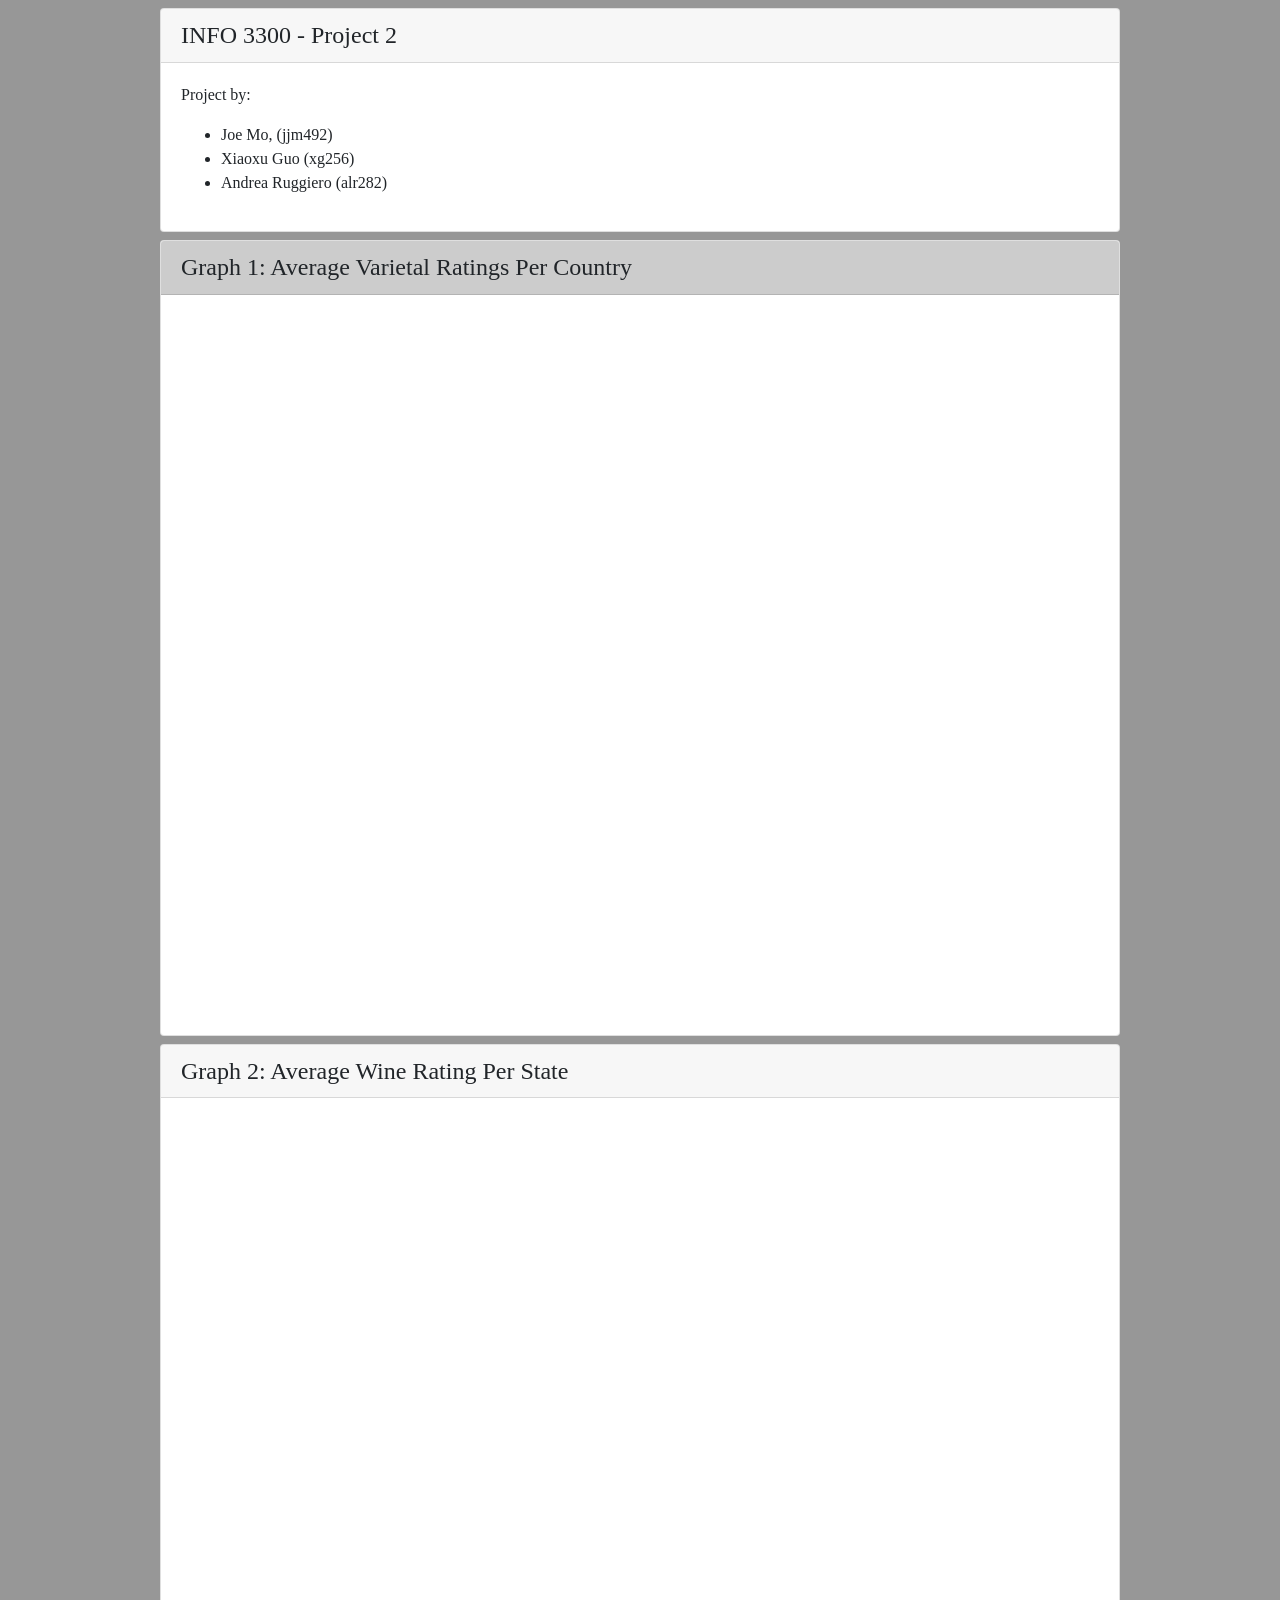
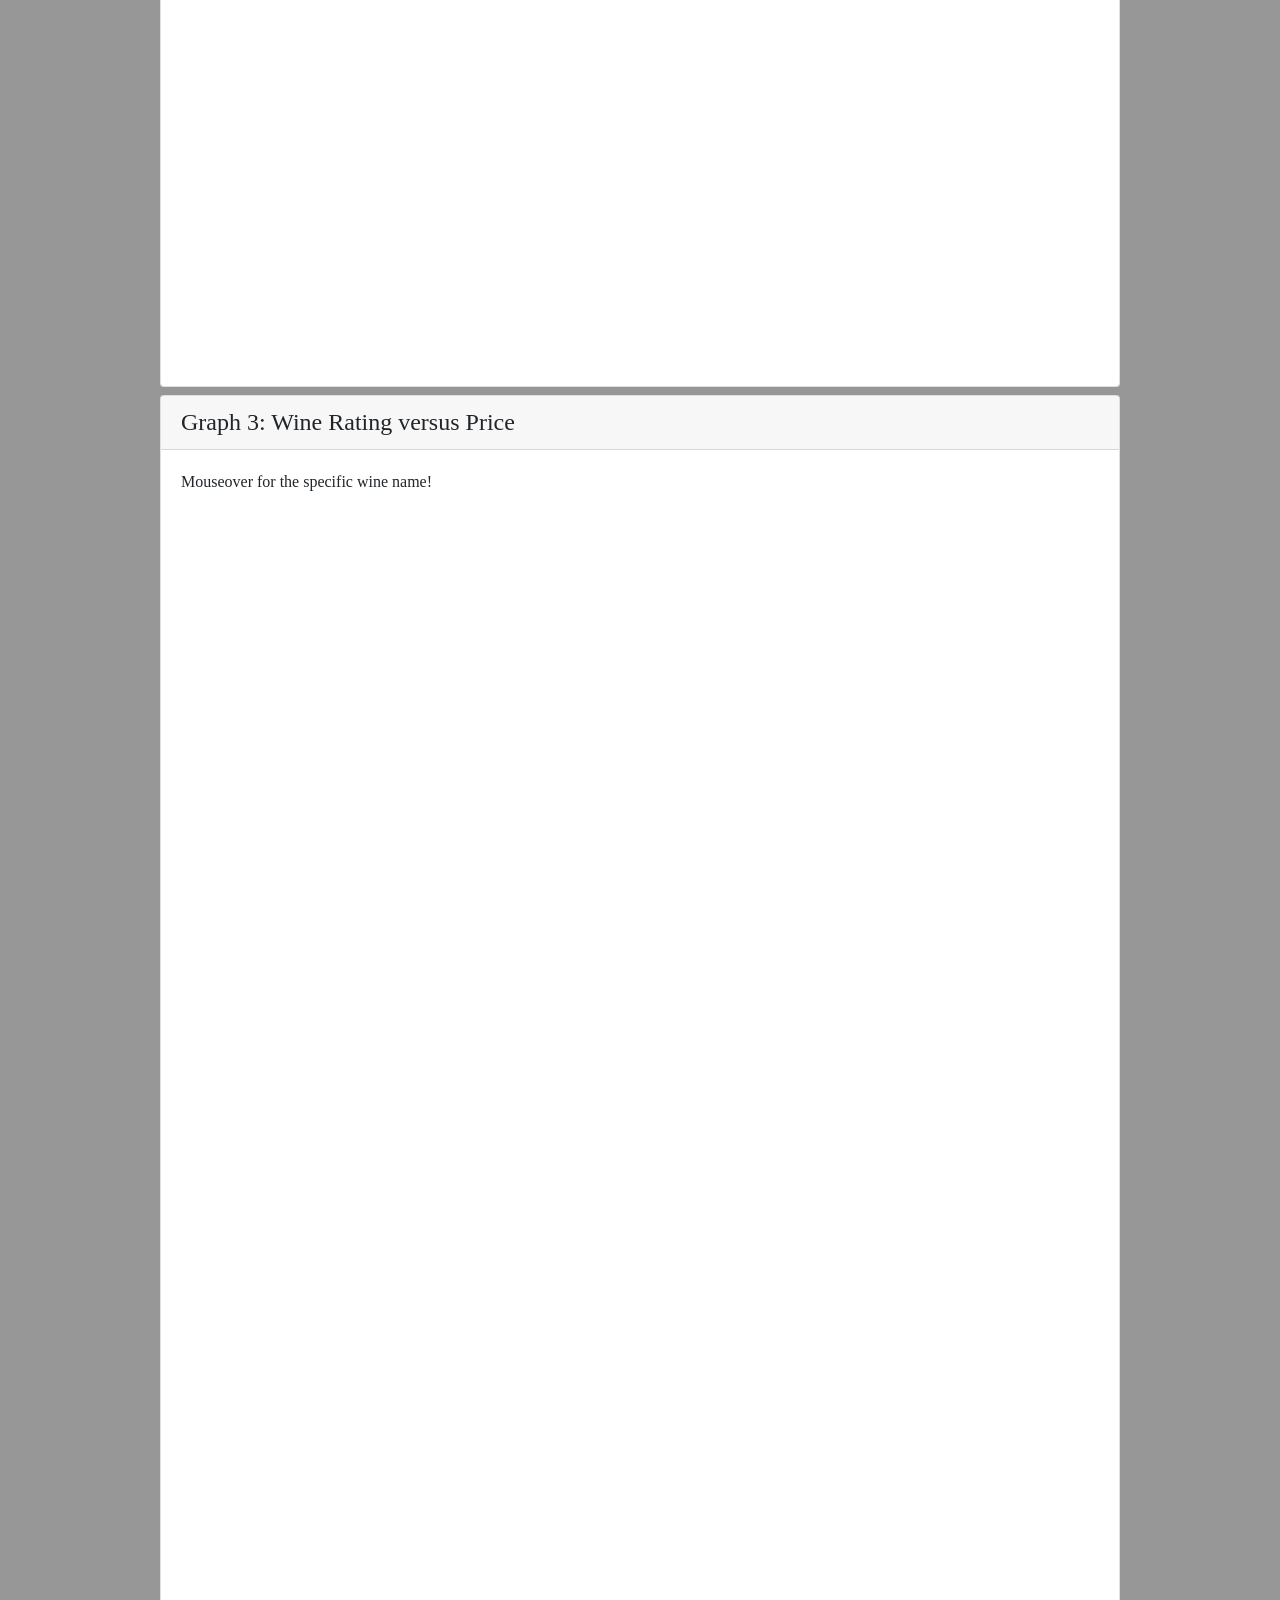
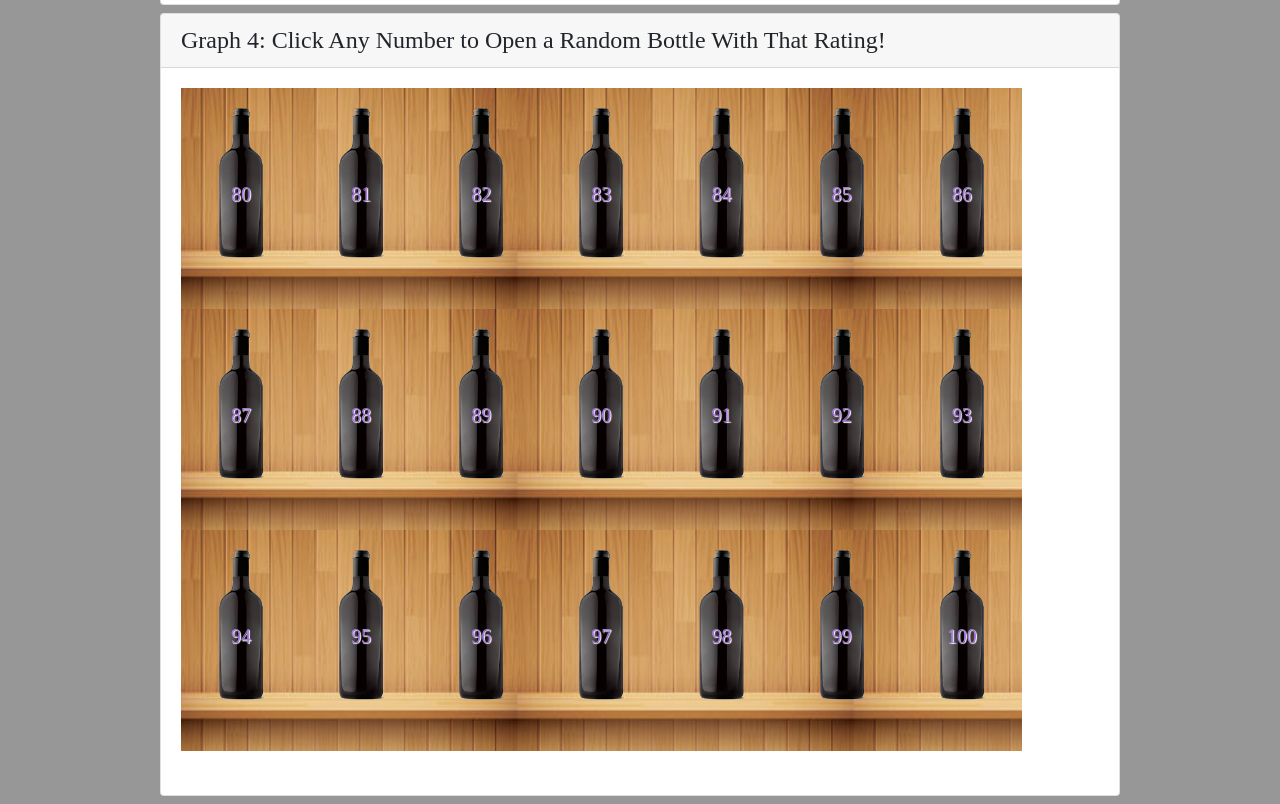
<file: Wine_Reviews/index.html>
<!DOCTYPE html>
<html lang="en">
<head>
  <meta charset="utf-8" />
  <meta http-equiv="X-UA-Compatible" content="IE=edge">
  <!-- Used bootstrap for some minimal styling-->
  <link rel="stylesheet" href="https://stackpath.bootstrapcdn.com/bootstrap/4.3.1/css/bootstrap.min.css" integrity="sha384-ggOyR0iXCbMQv3Xipma34MD+dH/1fQ784/j6cY/iJTQUOhcWr7x9JvoRxT2MZw1T" crossorigin="anonymous">
  <link href="all.css" rel="stylesheet" type="text/css" />
  <title>Project 2</title>
  <meta name="viewport" content="width=device-width, initial-scale=1">
  
  <script src="https://ajax.googleapis.com/ajax/libs/jquery/3.3.1/jquery.min.js"></script>
  <script src="https://d3js.org/d3.v5.min.js"></script>
  <script src="https://d3js.org/topojson.v2.min.js"></script>
  <style media="screen">


  #p1_div_for_svg, #p2_div_for_svg, #p3_div_for_svg {
    display: flex;
    flex-direction: row;
    flex-wrap: wrap;
  }

  .gridlines line {
    stroke: #bbb;
  }
  .gridlines .domain {
    stroke: none;
  }
  div.tooltip {
    position: absolute;
    text-align: center;
    padding: 4px;
    width: 120px;
    height: 30px;
    font: 12px sans-serif;
    background: #f6fbfc;
    border: 1px solid grey;
    border-radius: 3px;
    pointer-events: none;
  }
  div.tooltip1 {
      position: absolute;
      text-align: center;
      padding: 4px;
      width: 85px;
      height: 50px;
      font: 12px sans-serif;
      background: #f6fbfc;
      border: 1px solid grey;
      border-radius: 3px;
      pointer-events: none;
    }
  .outline {
    stroke:black;
    stroke-width: 1px;
    fill: none;
  }
  .text{
    font-size: 10px;
    font-family: sans-serif;
  }
  </style>
</head>



<body style="background-color: #979797;">
<div class="container">
  <div class="card mx-auto  my-2" style="width: 960px;">
    <h4 class="card-header">INFO 3300 - Project 2</h4>
    <div class="card-body">
      <p>Project by:</p>
      <ul>
        <li>Joe Mo, (jjm492)</li>
        <li>Xiaoxu Guo (xg256)</li>
        <li>Andrea Ruggiero (alr282)</li>
      </ul>
    </div>
  </div>
  <div class="card mx-auto  my-2" style="width:960px;">
    <h4 class="card-header" style="background-color:#cccccc;">Graph 1: Average Varietal Ratings Per Country</h4>
    <div class="card-body">

      <div id="p2_div_for_svg">
        <svg id="histo" height = "700" width="1100">
        </svg>
      </div>
      <div id="p2_legend">
      </div>
    </div>
  </div>

  <div class="card mx-auto  my-2" style="width: 960px;">
    <h4 class="card-header">Graph 2: Average Wine Rating Per State</h4>
    <div class="card-body">
    <div id="p2_div_for_svg">
      <svg id="choropleth" width="800" height="700"></svg>
    </div>
    <div id="p1_div_for_legend_2">
      <svg id="colorLegend" height="100" width="600"></svg>
    </div>
    <br/>
  </div>


    <br/>
  </div>

<div class="card mx-auto  my-2" style="width:960px;">
    <h4 class="card-header">Graph 3: Wine Rating versus Price</h4>
    <div class="card-body">
      <p>Mouseover for the specific wine name!</p>
      <div id="p2_div_for_svg">
        <svg id="scatterplot" height="1000" width="600" style="background: #fff; margin-top:50px" ></svg>
      </div>
      <div class="p1_div_for_legend_3">
      </div>
      <br/>
    </div>
</div>

  <div class="card mx-auto  my-2" style="width: 960px;">
    <h4 class="card-header">Graph 4: Click Any Number to Open a Random Bottle With That Rating!</h4>
    <div class="card-body">
      <div id="p1_div_for_svg">
        <div class="firstShelf">
        <figure>
          <img id="first" class="wineBottle" src= "wine.png" alt="Wine Bottle"/>
          <figcaption>
            <!-- Idea for modal element came from :https://www.w3schools.com/howto/howto_css_modals.asp -->
            <input id="myBtn" class="button eighty" type="button" value="80">
            <div id="myModal" class="modal">
              <div class="modal-content">
                <div class="modal-header">
                  <span class="close">&times;</span>
                  <h2 id ="wine_name"></h2>
                </div>
                <div class="modal-body">
                  <img class="modalWine" src="wine.png" alt="Wine Bottle"/>
                </div>
                <div class="modal-footer">
                  <h3 id="wine_price"></h3>
                </div>
              </div>
            </div>
          </figcaption>
        </figure>

        <figure>
          <img class="wineBottle" src= "wine.png" alt="Wine Bottle"/>
          <figcaption>
            <input class="button eightyone" type="button" value="81">
          </figcaption>
        </figure>

        <figure>
          <img class="wineBottle" src= "wine.png" alt="Wine Bottle"/>
          <figcaption>
            <input class="button" type="button" value="82">
          </figcaption>
        </figure>

        <figure>
          <img class="wineBottle" src= "wine.png" alt="Wine Bottle"/>
          <figcaption>
            <input class="button" type="button" value="83">
          </figcaption>
        </figure>

        <figure>
          <img class="wineBottle" src= "wine.png" alt="Wine Bottle"/>
          <figcaption>
            <input class="button" type="button" value="84">
          </figcaption>
        </figure>

        <figure>
          <img class="wineBottle" src= "wine.png" alt="Wine Bottle"/>
          <figcaption>
            <input class="button" type="button" value="85">
          </figcaption>
        </figure>

        <figure>
          <img class="wineBottle" src= "wine.png" alt="Wine Bottle"/>
          <figcaption>
            <input class="button" type="button" value="86">
          </figcaption>
        </figure>
      </div>
      <div class="secondShelf">
        <figure>
          <img class="wineBottle" src= "wine.png" alt="Wine Bottle"/>
          <figcaption>
            <input class="button" type="button" value="87">
          </figcaption>
        </figure>

        <figure>
          <img class="wineBottle" src= "wine.png" alt="Wine Bottle"/>
          <figcaption>
            <input class="button" type="button" value="88">
          </figcaption>
        </figure>

        <figure>
          <img class="wineBottle" src= "wine.png" alt="Wine Bottle"/>
          <figcaption>
            <input class="button" type="button" value="89">
          </figcaption>
        </figure>

        <figure>
          <img class="wineBottle" src= "wine.png" alt="Wine Bottle"/>
          <figcaption>
            <input class="button" type="button" value="90">
          </figcaption>
        </figure>

        <figure>
          <img class="wineBottle" src= "wine.png" alt="Wine Bottle"/>
          <figcaption>
            <input class="button" type="button" value="91">
          </figcaption>
        </figure>

        <figure>
          <img class="wineBottle" src= "wine.png" alt="Wine Bottle"/>
          <figcaption>
            <input class="button" type="button" value="92">
          </figcaption>
        </figure>

        <figure>
          <img class="wineBottle" src= "wine.png" alt="Wine Bottle"/>
          <figcaption>
            <input class="button" type="button" value="93">
          </figcaption>
        </figure>
        </div>
        <div class="thirdShelf">
        <figure>
          <img class="wineBottle" src= "wine.png" alt="Wine Bottle"/>
          <figcaption>
            <input class="button" type="button" value="94">
          </figcaption>
        </figure>

        <figure>
          <img class="wineBottle" src= "wine.png" alt="Wine Bottle"/>
          <figcaption>
            <input class="button" type="button" value="95">
          </figcaption>
        </figure>

        <figure>
          <img class="wineBottle" src= "wine.png" alt="Wine Bottle"/>
          <figcaption>
            <input class="button" type="button" value="96">
          </figcaption>
        </figure>

        <figure>
          <img class="wineBottle" src= "wine.png" alt="Wine Bottle"/>
          <figcaption>
            <input class="button" type="button" value="97">
          </figcaption>
        </figure>

        <figure>
          <img class="wineBottle" src= "wine.png" alt="Wine Bottle"/>
          <figcaption>
            <input class="button" type="button" value="98">
          </figcaption>
        </figure>

        <figure>
          <img class="wineBottle" src= "wine.png" alt="Wine Bottle"/>
          <figcaption>
            <input class="button" type="button" value="99">
          </figcaption>
        </figure>

        <figure>
          <img class="wineBottle" src= "wine.png" alt="Wine Bottle"/>
          <figcaption>
            <input class="button" type="button" value="100">
          </figcaption>
        </figure>
      </div>
      </div>
      <div id="p1_div_for_legend_1">
      </div>
      <br/>
    </div>
  </div>




<script>

  // Code for graph 1
  const requestData = async () => {
    let Data = await d3.csv("../datasets/wine_data1.csv")
    // Find title, points, price
    Data.forEach(function(d,i) {
      d['points'] = Number(d['points']);
      d['price'] = Number(d['price']);
    });

    wineData = Data.filter(d => d['points'] !== 0 && d['price'] !== 0);
    var pointsToWine = {};
    wineData.forEach(function(d,i) {
      if (!(d['points'] in pointsToWine)) {
        pointsToWine[d['points']] = [[d['price'],d['title']]];
      } else {
        pointsToWine[d['points']].push([d['price'],d['title']]);
      }
    });
    var ratings = [];
    wineData.forEach(function(d,i) {
        ratings.push(d['points']);
    });
    const minRating = d3.min(ratings);
    const maxRating = d3.max(ratings);

    var modal = document.getElementById('myModal');

    var span = document.getElementsByClassName("close")[0];

    $(".button").on('click', function() {
      modal.style.display = "block";
      let rating = this.value;
      let randomWine = Math.floor(Math.random() * pointsToWine[rating].length);
      let winePrice = pointsToWine[rating][randomWine][0];
      let wineName = pointsToWine[rating][randomWine][1];

      d3.select("#wine_name")
        .text(wineName);

      d3.select("#wine_price")
        .text("Price: $" + winePrice);
    });

    span.onclick = function() {
      modal.style.display = "none";
    }

    window.onclick = function(event) {
      if (event.target === modal) {
        modal.style.display = "none";
      }
    }


        // Start of second graph
    var topTenCountries = {};
    var topFiveVariety = {};
    wineData.forEach(function(d,i) {
      if (!(d['country'] in topTenCountries)) {
        topTenCountries[d['country']] = 1;
      } else {
        topTenCountries[d['country']] += 1;
      }

      if (!(d['variety'] in topFiveVariety)) {
        topFiveVariety[d['variety']] = 1;
      } else {
        topFiveVariety[d['variety']] += 1;
      }
    });
    var countries = Object.keys(topTenCountries).map(function(key) {
      return [key, topTenCountries[key]];
    })
    countries.sort(function(first,second) {
      return second[1] - first[1];
    });
    topCountries = [];
    for (let i=0;i<=9;i++) {
      topCountries.push(countries[i][0]);
    }

    var variety = Object.keys(topFiveVariety).map(function(key) {
      return [key, topFiveVariety[key]];
    });
    variety.sort(function(first,second) {
      return second[1] - first[1];
    });
    topVariety = [];
    topVariety.push(' ');
    for (let i=0;i<=4;i++) {
      topVariety.push(variety[i][0]);
    }
    topCountriesArr = topCountries;
    topVarietyArr = topVariety;
    topVarietyArr.push(' ');
    topCountries = new Set(topCountries);
    topVariety = new Set(topVariety);
    var mainData = [];
    var us = {};
    var italy = {};
    var france  = {};
    var australia = {};
    var spain = {};
    var argentina = {};
    var austria = {};
    var germany = {};
    var portugal = {};
    var chile = {};
    wineData.forEach(function(d,i) {
      if (d['country'] === 'US' && topVariety.has(d['variety']) && !(d['variety'] in us)) {
        us[d['variety']] = [d['points'], 1];
      } else if (d['country'] === 'US' && d['variety'] in us) {
        us[d['variety']][0] += d['points'];
        us[d['variety']][1] += 1;
      }

      if (d['country'] === 'Italy' && topVariety.has(d['variety']) && !(d['variety'] in italy)) {
        italy[d['variety']] = [d['points'], 1];
      } else if (d['country'] === 'Italy' && d['variety'] in italy) {
        italy[d['variety']][0] += d['points'];
        italy[d['variety']][1] += 1;
      }

      if (d['country'] === 'France' && topVariety.has(d['variety']) && !(d['variety'] in france)) {
        france[d['variety']] = [d['points'], 1];
      } else if (d['country'] === 'France' && d['variety'] in france) {
        france[d['variety']][0] += d['points'];
        france[d['variety']][1] += 1;
      }

      if (d['country'] === 'Australia' && topVariety.has(d['variety']) && !(d['variety'] in australia)) {
        australia[d['variety']] = [d['points'], 1];
      } else if (d['country'] === 'Australia' && d['variety'] in australia) {
        australia[d['variety']][0] += d['points'];
        australia[d['variety']][1] += 1;
      }

      if (d['country'] === 'Spain' && topVariety.has(d['variety']) && !(d['variety'] in spain)) {
        spain[d['variety']] = [d['points'], 1];
      } else if (d['country'] === 'Spain' && d['variety'] in spain) {
        spain[d['variety']][0] += d['points'];
        spain[d['variety']][1] += 1;
      }

      if (d['country'] === 'Argentina' && topVariety.has(d['variety']) && !(d['variety'] in argentina)) {
        argentina[d['variety']] = [d['points'], 1];
      } else if (d['country'] === 'Argentina' && d['variety'] in argentina) {
        argentina[d['variety']][0] += d['points'];
        argentina[d['variety']][1] += 1;
      }

      if (d['country'] === 'Austria' && topVariety.has(d['variety']) && !(d['variety'] in austria)) {
        austria[d['variety']] = [d['points'], 1];
      } else if (d['country'] === 'Austria' && d['variety'] in austria) {
        austria[d['variety']][0] += d['points'];
        austria[d['variety']][1] += 1;
      }

      if (d['country'] === 'Germany' && topVariety.has(d['variety']) && !(d['variety'] in germany)) {
        germany[d['variety']] = [d['points'], 1];
      } else if (d['country'] === 'Germany' && d['variety'] in germany) {
        germany[d['variety']][0] += d['points'];
        germany[d['variety']][1] += 1;
      }

      if (d['country'] === 'Portugal' && topVariety.has(d['variety']) && !(d['variety'] in portugal)) {
        portugal[d['variety']] = [d['points'], 1];
      } else if (d['country'] === 'Portugal' && d['variety'] in portugal) {
        portugal[d['variety']][0] += d['points'];
        portugal[d['variety']][1] += 1;
      }

      if (d['country'] === 'Chile' && topVariety.has(d['variety']) && !(d['variety'] in chile)) {
        chile[d['variety']] = [d['points'], 1];
      } else if (d['country'] === 'Chile' && d['variety'] in chile) {
        chile[d['variety']][0] += d['points'];
        chile[d['variety']][1] += 1;
      }

    });

    for (var key in us) {
      us[key] = us[key][0] / us[key][1];
    }

    for (var key in italy) {
      italy[key] = italy[key][0] / italy[key][1];
    }

    for (var key in france) {
      france[key] = france[key][0] / france[key][1];
    }

    for (var key in australia) {
      australia[key] = australia[key][0] / australia[key][1];
    }

    for (var key in spain) {
      spain[key] = spain[key][0] / spain[key][1];
    }

    for (var key in argentina) {
      argentina[key] = argentina[key][0] / argentina[key][1];
    }

    for (var key in austria) {
      austria[key] = austria[key][0] / austria[key][1];
    }

    for (var key in germany) {
      germany[key] = germany[key][0] / germany[key][1];
    }

    for (var key in portugal) {
      portugal[key] = portugal[key][0] / portugal[key][1];
    }

    for (var key in chile) {
      chile[key] = chile[key][0] / chile[key][1];
    }

    // Pinot Noir
    var v1 = [];
    v1.push(us['Pinot Noir']);
    v1.push(italy['Pinot Noir']);
    v1.push(france['Pinot Noir']);
    v1.push(australia['Pinot Noir']);
    v1.push(spain['Pinot Noir']);
    v1.push(argentina['Pinot Noir']);
    v1.push(austria['Pinot Noir']);
    v1.push(portugal['Pinot Noir']);
    v1.push(chile['Pinot Noir']);

    // Chardonnay
    var v2 = [];
    v2.push(us['Chardonnay']);
    v2.push(italy['Chardonnay']);
    v2.push(france['Chardonnay']);
    v2.push(australia['Chardonnay']);
    v2.push(spain['Chardonnay']);
    v2.push(argentina['Chardonnay']);
    v2.push(austria['Chardonnay']);
    v2.push(portugal['Chardonnay']);
    v2.push(chile['Chardonnay']);

    // Cabernet Sauvignon
    var v3 = [];
    v3.push(us['Cabernet Sauvignon']);
    v3.push(italy['Cabernet Sauvignon']);
    v3.push(france['Cabernet Sauvignon']);
    v3.push(australia['Cabernet Sauvignon']);
    v3.push(spain['Cabernet Sauvignon']);
    v3.push(argentina['Cabernet Sauvignon']);
    v3.push(austria['Cabernet Sauvignon']);
    // v3.push(germany['Cabernet Sauvignon']);
    v3.push(portugal['Cabernet Sauvignon']);
    v3.push(chile['Cabernet Sauvignon']);

    // Red Blen
    var v4 = [];
    v4.push(us['Red Blend']);
    v4.push(italy['Red Blend']);
    v4.push(france['Red Blend']);
    v4.push(australia['Red Blend']);
    v4.push(spain['Red Blend']);
    v4.push(argentina['Red Blend']);
    v4.push(austria['Red Blend']);
    // v4.push(germany['Red Blend']);
    v4.push(portugal['Red Blend']);
    v4.push(chile['Red Blend']);

    // Bordeaux+AC0-style Red Blend
    var v5 = [];
    v5.push(us['Bordeaux+AC0-style Red Blend']);
    v5.push(italy['Bordeaux+AC0-style Red Blend']);
    v5.push(france['Bordeaux+AC0-style Red Blend']);
    v5.push(australia['Bordeaux+AC0-style Red Blend']);
    v5.push(spain['Bordeaux+AC0-style Red Blend']);
    v5.push(argentina['Bordeaux+AC0-style Red Blend']);
    v5.push(austria['Bordeaux+AC0-style Red Blend']);
    // v5.push(germany['Bordeaux+AC0-style Red Blend']);
    v5.push(portugal['Bordeaux+AC0-style Red Blend']);
    v5.push(chile['Bordeaux+AC0-style Red Blend']);

    let bordeaux = topVarietyArr[5];
    bordeaux = bordeaux.slice(0,8) + bordeaux.slice(12);
    topVarietyArr[5] = bordeaux;


    const wholeMap = d3.select("p2_div_for_svg");
    const svg2 = d3.select("#histo");
    const svg2Width = svg2.attr("width");
    const svg2Height = svg2.attr("height");
    const margin = {top:10, right:10, bottom:10, left: 10};
    const svgMapWidth = svg2Width - margin.left - margin.right;
    const svgMapHeight = svg2Height - margin.top - margin.bottom;
    const svgMap = svg2.append("g")
      .attr("transform", "translate("+margin.left+","+margin.top+")");

    var xAxisScale = d3.scaleOrdinal().domain(topVarietyArr).range([50,200,350,500,650,800,950]);
    var yAxisScale = d3.scaleLinear().domain([70,100]).range([svg2Height,100]);
    var xAxis = d3.axisBottom(xAxisScale);
    var yAxis = d3.axisLeft(yAxisScale);

    var countryScale = d3.scaleOrdinal()
      .range(['#EA5F5F','#EAA45F','#EAEA5F','#5FEAA4',
    '#685FEA','#AD5FEA','#EA5FE6','#4305F6','#5C3439']);

    svgMap.append("g")
      .attr("class", "x axis")
      .attr("transform", "translate(0,600)")
      .style("font-size", "12px")
      .call(xAxis);

    svgMap.append("g")
      .attr("class", "y axis")
      .attr("transform", "translate(50,-100)")
      .style("font-size", "12px")
      .call(yAxis);

    var tooltip = d3.select("body")
                    .append("div")
                    .style("position", "absolute")
                    .style("text-align", "center")
                    .style("padding","4px")
                    .style("width","50px")
                    .style("height","30px")
                    .style("background","#f6fbfc")
                    .style("opacity",0)
                    .style("border","2px solid grey")
                    .style("border-radius","3px")
                    .style("pointer-events","none")
                    .style("font-weight", 600);

    var v1Start = 160;
    v1.forEach(function(d,i) {
        let line = svgMap.append("line")
          .attr("country", String(topCountriesArr[i]))
          .attr("x1",v1Start)
          .attr("y1",yAxisScale(v1[i])-100)
          .attr("x2",v1Start)
          .attr("y2",svgMapHeight-80)
          .attr("stroke-width",10)
          .attr("stroke",countryScale(d))
          .attr("class", "country");
        v1Start += 10;

        line.on("mouseover", function() {
          tooltip.transition()
            .duration(500)
          tooltip.style("left",d3.event.pageX + 10 + "px")
          tooltip.style("top", d3.event.pageY - 20 + "px");
          tooltip.html("")
          tooltip.append("div").text(Math.round(100*v1[i])/100)
          tooltip.style("opacity", "1");
        });

        line.on("mouseout", function(){
          return tooltip.transition().duration(200)
          .style("opacity", "0");
        });
    });

    var v2Start = 310;
    v2.forEach(function(d,i) {
      let line = svgMap.append("line")
        .attr("country", String(topCountriesArr[i]))
        .attr("x1",v2Start)
        .attr("y1",yAxisScale(v2[i])-100)
        .attr("x2",v2Start)
        .attr("y2",svgMapHeight-80)
        .attr("stroke-width",10)
        .attr("stroke",countryScale(d))
        .attr("class", "country");
      v2Start += 10;

      line.on("mouseover", function() {
        tooltip.transition()
          .duration(500)
        tooltip.style("left",d3.event.pageX + 10 + "px")
        tooltip.style("top", d3.event.pageY - 20 + "px");
        tooltip.html("")
        tooltip.append("div").text(Math.round(100*v2[i])/100)
        tooltip.style("opacity", "1");
      });

      line.on("mouseout", function(){
        return tooltip.transition().duration(200)
        .style("opacity", "0");
      });
    });

    var v3Start = 460;
    v3.forEach(function(d,i) {
      let line = svgMap.append("line")
        .attr("country", String(topCountriesArr[i]))
        .attr("x1",v3Start)
        .attr("y1",yAxisScale(v3[i])-100)
        .attr("x2",v3Start)
        .attr("y2",svgMapHeight-80)
        .attr("stroke-width",10)
        .attr("stroke",countryScale(d))
        .attr("class", "country");
      v3Start += 10;

      line.on("mouseover", function() {
        tooltip.transition()
          .duration(500)
        tooltip.style("left",d3.event.pageX + 10 + "px")
        tooltip.style("top", d3.event.pageY - 20 + "px");
        tooltip.html("")
        tooltip.append("div").text(Math.round(100*v3[i])/100)
        tooltip.style("opacity", "1");
      });

      line.on("mouseout", function(){
        return tooltip.transition().duration(200)
        .style("opacity", "0");
      });
    });

    var v4Start = 610;
    v4.forEach(function(d,i) {
      let line = svgMap.append("line")
        .attr("x1",v4Start)
        .attr("y1",yAxisScale(v4[i])-100)
        .attr("x2",v4Start)
        .attr("y2",svgMapHeight-80)
        .attr("stroke-width",10)
        .attr("stroke",countryScale(d))
        .attr("country", String(topCountriesArr[i]))
        .attr("class", "country");
      v4Start += 10;

      line.on("mouseover", function() {
        tooltip.transition()
          .duration(500)
        tooltip.style("left",d3.event.pageX + 10 + "px")
        tooltip.style("top", d3.event.pageY - 20 + "px");
        tooltip.html("")
        tooltip.append("div").text(Math.round(100*v4[i])/100)
        tooltip.style("opacity", "1");
      });

      line.on("mouseout", function(){
        return tooltip.transition().duration(200)
        .style("opacity", "0");
      });
    });

    var v5Start = 760;
    v5.forEach(function(d,i) {
      let line = svgMap.append("line")
        .attr("country", String(topCountriesArr[i]))
        .attr("class", "country")
        .attr("x1",v5Start)
        .attr("y1", yAxisScale(v5[i])-100)
        .attr("x2",v5Start)
        .attr("y2",svgMapHeight-80)
        .attr("stroke-width",10)
        .attr("stroke",countryScale(d));
      v5Start += 10;

      line.on("mouseover", function() {
        tooltip.transition()
          .duration(500)
        tooltip.style("left",d3.event.pageX + 10 + "px")
        tooltip.style("top", d3.event.pageY - 20 + "px");
        tooltip.html("")
        tooltip.append("div").text(Math.round(100*v5[i])/100)
        tooltip.style("opacity", "1");
      });

      line.on("mouseout", function(){
        return tooltip.transition().duration(200)
        .style("opacity", "0");
      });
    });

    const legend = d3.select("#p2_legend");

    svgMap.append("text")
        .attr("transform","translate(" + (svgMapWidth/2) + " ," +(svgMapHeight-20) + ")")
        .style("text-anchor", "middle")
        .style("text-decoration","underline")
        .style("font-size","16px")
        .style("font-weight", 600)
        .text("Countries");

    svgMap.append("text")
        .attr("transform", "rotate(-90)")
        .attr("x", -300)
        .attr("y", 10)
        .style("text-anchor", "middle")
        .style("text-decoration","underline")
        .style("font-size","16px")
        .style("font-weight", 600)
        .text("Average Rating");

    countryScale.range().forEach(function(d,i) {
      legend.append("span").text(String(topCountriesArr[i]))
        .style("color", countryScale(d))
        .style("vertical-align", "middle")
        .on("mouseover", function() {
          svgMap.selectAll(".country").each(function() {
            let line = d3.select(this);
            if (line.attr("country") === String(topCountriesArr[i])) {
              line.attr("stroke-width", 10);
            } else {
              line.attr("stroke-width", 0);
            }
          });
        });
    });

    d3.selectAll("span").on("mouseout", function() {
      svgMap.selectAll(".country").attr("stroke-width",10);
    });


    //Code for graph 2
    //Referenced Notes 1 for March 11 from the class repository when creating this choropleth
    const usa = await d3.json("../datasets/us.json");

    let svg = d3.select("#choropleth");
    let width = svg.attr("width");
    let height = svg.attr("height");
    let marginC = { top: 20, right: 20, bottom: 20, left: 20};
    let mapWidth = width - marginC.left - marginC.right;
    let mapHeight = height - marginC.top - marginC.bottom;
    let map = svg.append("g")
                .attr("transform","translate("+marginC.left+","+marginC.top+")");

    //Pick out topographic features and build their d3 helpers
    var states = topojson.feature(usa, usa.objects.states);
    var statesMesh = topojson.mesh(usa, usa.objects.states);
    var projection = d3.geoAlbersUsa().fitSize([mapWidth, mapHeight], states);
    var path = d3.geoPath().projection(projection);
    //Draw states + outlines
    map.selectAll("path").data(states.features)
      .enter()
      .append("path")
      .attr("class","state")
      .attr("d", path)
      .attr("ident", d => d.id);

    map.append("path")
      .datum(statesMesh)
      .attr("class", "outline")
      .attr("d", path);

    wineData = wineData.filter(d => d['country'] == "US");
    wineData = wineData.filter(d => d['province'] !== "America")
    wineData = wineData.filter(d => d['province'] !== "Washington-Oregon")

    const stateIDs = await d3.tsv("../datasets/us-state-names.tsv");
    //Use d3.nest to group by points, and calculate mean of each state's ratings
    statePointAverage = d3.nest()
                          .key(function(d) {return d['province']})
                          .rollup(function(d) {
                            return d3.mean(d, function(g) {return g['points']})
                          }).entries(wineData);

    //Winery data
    const wineries = await d3.csv("../datasets/united_states1.csv");
    //console.log(wineries);
    let wineriesPerState = {};

    wineries.forEach(function(d,i) {
      let state = wineries[i]['State'];
      if (!(state in wineriesPerState)) {
        wineriesPerState[state] = 1;
        } else {
          wineriesPerState[state] += 1;
        }
      });
      console.log(wineriesPerState);

    let stateCounts = {};
    let idToState = {};
    let codeToState = {};
    //let wineryCounts = {};

    stateIDs.forEach ( row => {
      stateCounts[row.name] = 0;
      codeToState[row.id] = row.code;
      idToState[row.id] = row.name;
    });
    console.log(idToState);
    statePointAverage.forEach(function(d, i) {
      stateCounts[d['key']] = d['value'];
    });

    // wineriesPerState.forEach ( function(d,i) {
    //   wineryCounts[d['key']] = d['value'];
    // })
    // console.log(wineryCounts);

    //Create d3 color scale for average points

    let minVal = d3.min(stateCounts);
    let maxVal = d3.max(stateCounts);

    var newArr = [];
    for (var key in stateCounts) {
      if (stateCounts[key] != 0) {
        newArr.push(stateCounts[key]);
      }
    }

    const minMax = d3.extent(stateIDs, d => stateCounts[d.name]);
    const colorScale = d3.scaleOrdinal()
                          .range(["#FFF8F7","#FF8673","#C55141"]);

    map.selectAll(".state")
        .style("fill", d => colorScale(stateCounts[ idToState[d.id] ]));

    //Mouseover aspect
    var roundNumber = d3.format(",.0f");
    var tooltip1 = d3.select("body").append("div")
                      .attr("id", "tooltip1")
                      .attr("class", "tooltip1")
                      .style("opacity", 0);
    var toolWidth = parseFloat(tooltip1.style("width"));
    var toolHeight = parseFloat(tooltip1.style("height"));

    d3.selectAll(".state").on("mousemove", mouseOnPlot);
    d3.selectAll(".state").on("mouseout", mouseLeavesPlot);

    function mouseOnPlot() {
      // Move the tooltip
      tooltip1.style("left", event.pageX - (toolWidth/2.0)+"px");
      tooltip1.style("top", event.pageY - toolHeight - 24 +"px");

      // Clear whatever is there
      tooltip1.html("");

      // Give the tooltip a state and points label
      let state = d3.select(this);
      tooltip1.append("div").text(idToState[state.attr("ident")]);
      tooltip1.append("div").text(roundNumber(stateCounts[idToState[state.attr("ident")] ])+" points");
      tooltip1.append("div").text(wineriesPerState[codeToState[state.attr("ident")]]+" wineries");
      // Show the tooltip!
      tooltip1.style("opacity",1);
    }

    function mouseLeavesPlot() {
      tooltip1.style("opacity",0);
    }


    //Creating legend: credit goes to Prof Rz, whose code this legend is based on
    const legendC = d3.select("#colorLegend");
    const legendCWidth = legendC.attr("width");
    const legendCHeight = legendC.attr("height");
    const barHeight = 60;
    const stepSize = 4;
    const pixelScale = d3.scaleLinear().domain([0,legendCWidth-40]).range([minMax[0]-1,minMax[1]+1]);
    const barScale = d3.scaleLinear().domain([minMax[0]-1,minMax[1]+1]).range([0,legendCWidth-40]);
    const barAxis = d3.axisBottom(barScale);
    legendC.append("g")
      .attr("class", "colorbar axis")
      .attr("transform","translate("+(20)+","+(barHeight+5)+")")
      .call(barAxis);
    // Draw rects of color down the bar
    let bar = legendC.append("g").attr("transform","translate("+(20)+","+(0)+")")
    for (let i=0; i<legendCWidth-40; i=i+stepSize) {
      bar.append("rect")
        .attr("x", i)
        .attr("y", 0)
        .attr("width", stepSize)
        .attr("height",barHeight)
        .style("fill", colorScale( pixelScale(i) )); // pixels => countData => color
    }
    // Put lines in to mark actual min and max of our data
    bar.append("line").attr("stroke","white").attr("stroke-width",3).attr("x1", barScale(minMax[0])).attr("x2", barScale(minMax[0])).attr("y1", 0).attr("y1", barHeight+4);
    bar.append("line").attr("stroke","white").attr("stroke-width",3).attr("x1", barScale(minMax[1])).attr("x2", barScale(minMax[1])).attr("y1", 0).attr("y1", barHeight+4);







    //Code for graph 3
    let svgS = d3.select("svg#scatterplot");
    let widthS = svgS.attr("width");
    let heightS = svgS.attr("height");
    let marginS = { top: 10, right: 10, bottom: 50, left: 50};
    let chartWidth = widthS - marginS.left - marginS.right;
    let chartHeight = heightS - marginS.top - marginS.bottom;

    data = Data.filter ( d => d['province'] === "New York" && d['price'] != 0);
    const pointsMin = d3.min(data, d => d['points']);
    const pointsMax = d3.max(data, d => d['points']);
    const pointsScale = d3.scaleLinear()
                    .domain([pointsMin, pointsMax])
                    .range([0, chartWidth]);//x axis

    const priceMin = d3.min(data, d => d['price']);
    const priceMax = d3.max(data, d => d['price']);
    const priceScale = d3.scaleLog()
                    .domain([priceMin, priceMax])
                    .range([chartHeight,0]);//y axis


    let leftAxis = d3.axisLeft().scale(priceScale).ticks(8, d3.format("$.01s"));
    let yAxisLayer = svgS.append("g").attr("class","y axis")
                  .attr("transform","translate("+ (marginS.left-10) +","+ marginS.top +")")
    yAxisLayer.call(leftAxis);

    let bottomAxis = d3.axisBottom(pointsScale).ticks(10);
    let xAxisLayer = svgS.append("g").attr("class", "x axis")
                  .attr("transform","translate("+ marginS.left +","+ (marginS.top + chartHeight + 10) +")")
    xAxisLayer.call(bottomAxis);

    let leftGridlines = d3.axisLeft(priceScale).tickSize(-chartWidth-10).tickFormat("");
    let yGridlineLayer = svgS.append("g").attr("class", "x gridlines")
      .attr("transform","translate("+ (marginS.left-10) +","+ marginS.top +")")
    yGridlineLayer.call(leftGridlines);

    let bottomGridlines = d3.axisBottom(pointsScale).tickSize(-chartHeight-10).tickFormat("");
    let xGridlineLayer = svgS.append("g").attr("class", "y gridlines")
      .attr("transform","translate("+ marginS.left +","+ (marginS.top + chartHeight + 10) +")")
    xGridlineLayer.call(bottomGridlines);

    let scatterWrapper = svgS.append("g");
    let scatter = scatterWrapper.append("g")
      .attr("transform","translate("+marginS.left+","+marginS.top+")")
      .attr("id", "chart-region");

    svgS.append("text")
        .attr("transform", "translate(" + chartWidth + " ," + (chartHeight + 50) + ")")
        .style("text-anchor", "middle")
        .text("Points");

    svgS.append("text")
      .attr("transform", "translate(" + 20 + " ," + 50 + ")")
      .style("text-anchor", "middle")
      .text("Price");

    const varietyScale = d3.scaleOrdinal(d3.schemeCategory10);

    data.forEach( (d, i) => {
      let points = pointsScale(d['points']+1);
      let price = priceScale(d['price']);
      let variety = varietyScale(d['variety']);


      let circle = scatter.append("circle")
            .attr("cx", points)
            .attr("cy", price)
            .attr("r", 5)
            .attr("opacity", 0.5)
            .style("fill", variety)
            .attr("variety", d["variety"])
            .attr("title",d['title'])
            .attr("price", d['price'])
            .attr("points",d['points'])
            .attr("active",false);

      var tooltip = d3.select("body")
        .append("div")
        .style("position", "absolute")
        .style("text-align", "center")
        .style("padding","4px")
        .style("width","120px")
        .style("height","120px")
        .style("background","#f6fbfc")
        .style("opacity",0)
        .style("border","2px solid grey")
        .style("border-radius","3px")
        .style("pointer-events","none")


      circle.on("mousemove", function(){
        tooltip.transition()
              .duration(500)
        tooltip.style("left",d3.event.pageX + 10 + "px")
        tooltip.style("top", d3.event.pageY - 20 + "px");
        tooltip.html("")
        let wine = d3.select(this)
        tooltip.append("div").attr("class","text").text("Wine Name: " + wine.attr("title"))
        tooltip.append("div").attr("class","text").text("Wine Variety: " + wine.attr("variety"))
        tooltip.append("div").attr("class","text").text("Wine Price: " + wine.attr("price"))
        tooltip.append("div").attr("class","text").text("Wine Points: " + wine.attr("points"))
        tooltip.style("opacity", "1")
      })
      circle.on("mouseout", function(){
        return tooltip.transition().duration(200)
        .style("opacity", "0");
      });
  });
  d3.selectAll("circle").each(function(){
    let thiscircle = d3.select(this)
    thiscircle.active = true
      thiscircle.on("click",function(){
        if (thiscircle.active == true){
          thiscircle.active = false

        scatter.selectAll("circle").each(function() {
          let circle = d3.select(this);
          if (circle.attr("variety") === thiscircle.attr("variety")) {
            circle.attr("opacity", 1);
          }
          else {
            circle.attr("opacity", 0);
          }
        })
      }else{
          thiscircle.active = true
          scatter.selectAll("circle").attr("opacity",1);
      }
    })
  })


  var topvarieties = ["Cabernet Sauvignon","Chardonnay","Merlot","Syrah","Pinot Noir"];
  topvarieties.forEach(function(d,i) {
    d3.select(".p1_div_for_legend_3")
      .append("span")
      .attr("id",d)
      .text(d + " ")
      .style("color", varietyScale(d))
      .on("mouseover", function() {
        scatter.selectAll("circle").each(function() {
          let circle = d3.select(this);
          if (circle.attr("variety") === d) {
            circle.attr("opacity", 1);
          }
          else {
            circle.attr("opacity", 0);
          }
        })
      })
      .on("mouseout",function(){
        scatter.selectAll("circle")
              .attr("opacity",1);
        })
  });


  var chartZoom = d3.zoom()
    .on("zoom", chartZoomed);

  svgS.call(chartZoom);
  function chartZoomed(){
    let transform = d3.event.transform;
    leftAxis.scale(transform.rescaleY(priceScale))
    bottomAxis.scale(transform.rescaleX(pointsScale))
    leftGridlines.scale(transform.rescaleY(priceScale))
    bottomGridlines.scale(transform.rescaleX(pointsScale))

    var newX = d3.event.transform.rescaleX(pointsScale)
    var newY = d3.event.transform.rescaleY(priceScale)

    yAxisLayer.call(leftAxis);
    xAxisLayer.call(bottomAxis);
    yGridlineLayer.call(leftGridlines);
    xGridlineLayer.call(bottomGridlines);

    scatter.selectAll("circle").each(function(){
      let thiscircle = d3.select(this);
      thiscircle.attr("cx",newX(thiscircle.attr("points")))
                .attr("cy",newY(thiscircle.attr("price")))
    });

  }

    svgS.append("defs").append("clipPath")
                  .attr("id","chartclip")
                  .append("rect").attr("x",marginS.left)
                                 .attr("y",marginS.top)
                                 .attr("width",chartWidth)
                                 .attr("height",chartHeight);

    scatterWrapper.attr("clip-path","url(#chartclip)");

  };

  requestData();


</script>

</body>
</html>
</file>
<file: Wine_Reviews/all.css>
body {
  font-family: Palatino;
}
.wineBottle {
  margin-bottom: 15px;
  height: 150px;
}

#p1_div_for_svg {
  display: flex;
  flex-direction: row;
  flex-wrap: wrap;
}

.firstShelf {
  display: flex;
  background-image: url("shelf.jpg");
  padding: 20px 0 0 0;
  background-size: 40%;
}

.secondShelf {
  display: flex;
  background-image: url("shelf.jpg");
  padding: 20px 0 0 0;
  background-size: 40%;
}

.thirdShelf {
  display: flex;
  background-image: url("shelf.jpg");
  padding: 20px 0 0 0;
  background-size: 40%;
}

figcaption {
  margin-left: 35px;
  margin-bottom: 20px;
}

.button {
  background: none;
  width: 50px;
  border-radius: 12px;
  font-size: 14px;
  border: none;
  padding: 3px;
  font-weight: 400;
}

.button:visited, .button:focus {
  text-decoration: none;
  outline: none;
}

.modal-content {
  position: relative;
  background-color: #fefefe;
  margin: auto;
  padding: 0;
  border: 1px solid #888;
  width: 30%;
  box-shadow: 0 4px 8px 0 rgba(0,0,0,0.2),0 6px 20px 0 rgba(0,0,0,0.19);
  -webkit-animation-name: animatetop;
  -webkit-animation-duration: 0.4s;
  animation-name: animatetop;
  animation-duration: 0.4s;
  color:#A778DE;
}

@-webkit-keyframes animatetop {
  from {top:-300px; opacity:0}
  to {top:0; opacity:1}
}

@keyframes animatetop {
  from {top:-300px; opacity:0}
  to {top:0; opacity:1}
}

.close {
  color: white;
  font-size: 28px;
  font-weight: bold;
}

.close:hover,
.close:focus {
  color: #000;
  text-decoration: none;
  cursor: pointer;
}

.modal-header {
  padding: 2px 16px;
  font-size: 20px;
  background-color: #A778DE;
  color: white;
}

span.close {
  padding-right: -.5rem;
  margin-right: -.5rem;
}

.modal-body {padding: 2px 16px;}

.modal-footer {
  background-color: #A778DE;
  color: white;
}

#wine_name {
  margin: 0 auto 0 10px;
}

#wine_price {
  margin: 0 auto;
}

.modalWine {
  display: block;
  margin: 0 auto;
}

span {
  margin-right: 60px;
}

input {
  color: #EA1717;
}

.graphText {
  width: 50%;
  display: block;
  margin: 0 auto 50px auto;
  color: #A94F3B;
  text-align: center;
}

.button {
  position: absolute;
  transform: translate(0,-270%);
  color: #A778DE;
  font-size: 20px;
  text-shadow: 1px 1px 1px white;
}
</file>
